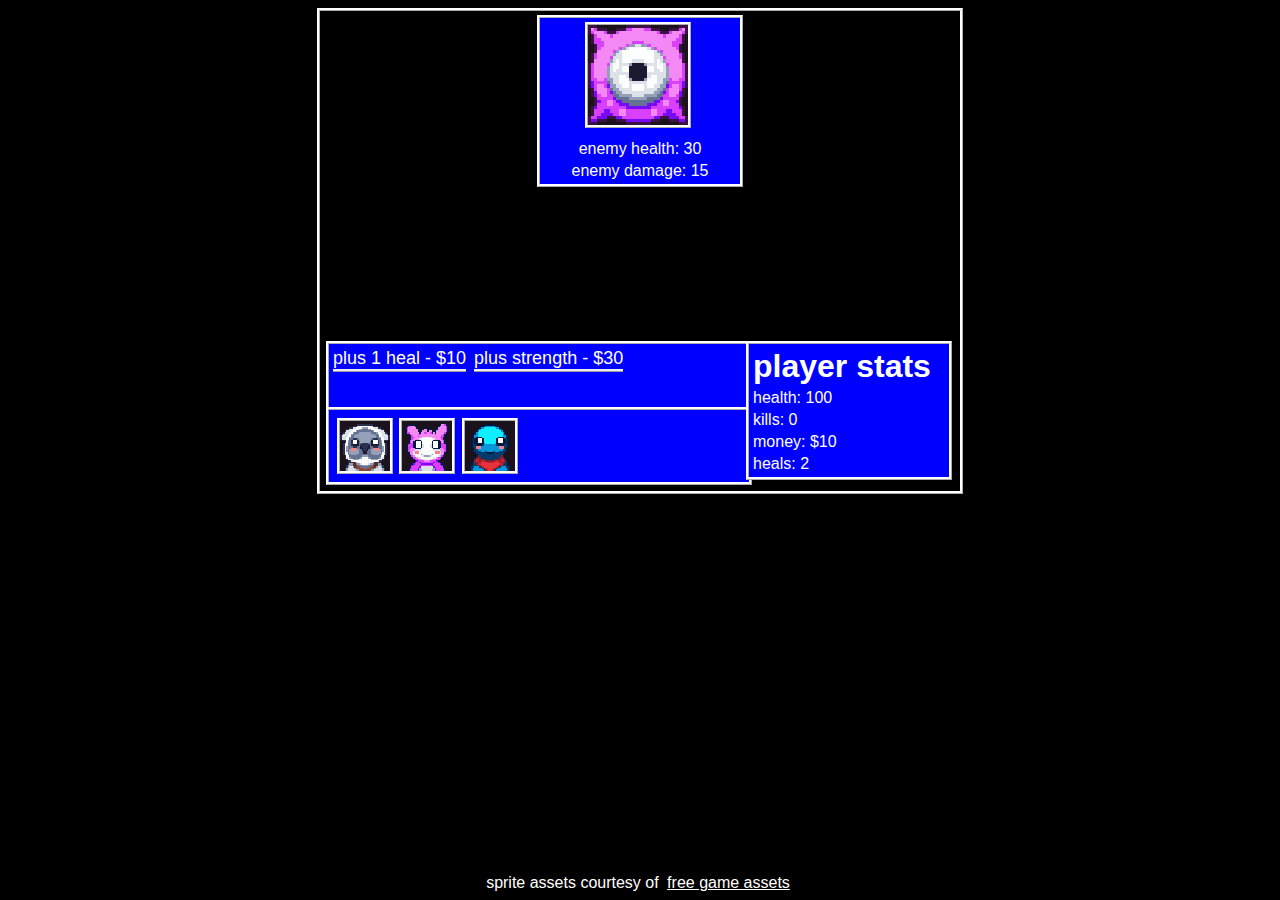
<file: index.html>
<!DOCTYPE html>
<html lang="en">
<head>
    <link rel="stylesheet" href="style.css">
    <meta charset="UTF-8">
    <meta name="viewport" content="width=device-width, initial-scale=1.0">
    <title>Battle Simulator</title>
    <link rel="rel icon" href="images/enemies/eye.png">
</head>
<body>
    <div class="enemy">
        <img id="enemy-sprite" src="images/enemies/eye.png">
        <p id="enemy-health"></p>
        <p id="enemy-dmg"></p>
    </div>
    <div class="shop">
        <button id="plus-heals">plus 1 heal - $10</button>
        <button id="plus-strength">plus strength - $30</button>
    </div>
    <div class="battle-options">
        <button id="attack"><img src="images/protagonists/warrior.png" alt="warrior"></button> 
        <button id="magic"><img src="images/protagonists/mage.png" alt="mage"></button>
        <button id="heal"><img src="images/protagonists/healer.png" alt="healer"></button>
        
    </div>
    <div class="player-stats">
        <h1>player stats</h1>
        <p id="health">health: 100</p>
        <p id="kill-count"></p>
        <p id="money"></p>
        <p id="heals"></p>
    </div>
</body>
<footer>
    <p>sprite assets courtesy of <a href="https://free-game-assets.itch.io/free-monster-portrait-icons-pixel-art">free game assets</a></p>
</footer>
<script src="script.js"></script>
</html>
</file>
<file: style.css>
*{
    background-color: black;
    color: white;
    border: 3px;
    border-color: white;
    margin: 4px;
    font-family: Arial, Helvetica, sans-serif;
    user-select: none;
    image-rendering:pixelated;
}
body{
    width: 640px;
    height: 480px;
    border-style: ridge;
    margin-left: auto;
    margin-right: auto;
}
img{
    width: 100px;
    object-fit:inherit;
    border-style: ridge;
}
.battle-options{
    background-color: blue;
    width: 420px;
    height: fit-content;
    border-style: ridge;
    margin-left: 6px;
    top: 402.5px;
    position: absolute;
}
.enemy{
    background-color: blue;
    width: 200px;
    height: fit-content;
    border-style: ridge;
    margin-left: auto;
    margin-right: auto;
}
.player-stats{
    background-color: blue;
    width: 200px;
    height: fit-content;
    border-style: ridge;
    margin-left: 426px;
    top: 337px;
    position: absolute;
}
.shop{
    background-color: blue;
    width: 450px;
    height: 63px;
    border-style: ridge;
    margin-left: 6px;
    top: 337px;
    position: absolute;
    display: flex;
}
.shop button{
    border: 0;
    border-bottom: 3px;
    border-style: ridge;
    font-size: large;
    background-color: blue;
    width: fit-content;
    height: fit-content;
    cursor: pointer;
}
button{
    background-color: blue;
    border-style: none;
    width: 50px;
    height: 50px;
    padding: 0%;
}
button img{
    width: 50px;
}
.battle-options *{
    background-color: blue;
    cursor: pointer;
}
.enemy *{
    background-color: blue;
    margin-left: auto;
    margin-right: auto;
    text-align: center;
}
.enemy img{
    margin-left: 45px;
}
.player-stats *{
    background-color: blue;
}
footer{
    bottom: 0;
    position: fixed;
    margin-left: auto;
    margin-right: auto;
    text-align: center;
    width: 640px;
}
</file>
